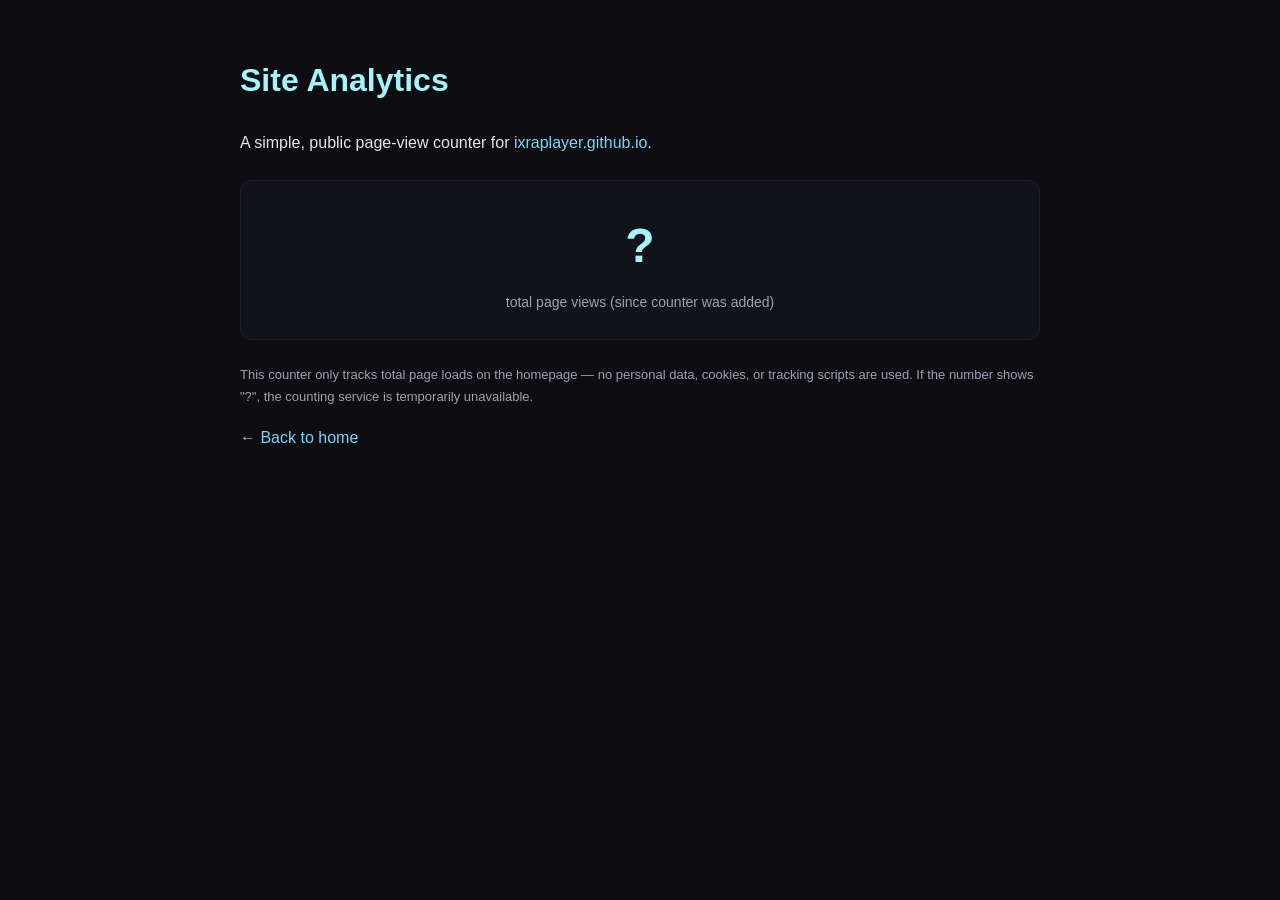
<file: analytics.html>
<!DOCTYPE html>
<html lang="en">
<head>
  <meta charset="UTF-8">
  <meta name="viewport" content="width=device-width, initial-scale=1.0">
  <title>Analytics | Ixra - Minecraft Mod Developer</title>
  <meta name="description" content="Visitor count for Ixra's Minecraft mod portfolio site.">
  <meta name="robots" content="noindex, follow">
  <link rel="canonical" href="https://ixraplayer.github.io/analytics.html">
  <style>
    body { background:#0d0d12; color:#e6e6e6; font-family:'Segoe UI',sans-serif; line-height:1.7; max-width:800px; margin:0 auto; padding:32px 20px; }
    h1 { color:#a5f3fc; }
    a { color:#7dd3fc; text-decoration:none; }
    a:hover { text-decoration:underline; }
    .count-box { margin-top:24px; padding:24px; border:1px solid #1f1f2e; border-radius:12px; background:#12121a; text-align:center; }
    .count-number { font-size:48px; font-weight:700; color:#a5f3fc; }
    .count-label { color:#9ca3af; font-size:14px; margin-top:4px; }
    .note { color:#9ca3af; font-size:13px; margin-top:24px; }
  </style>
</head>
<body>
  <h1>Site Analytics</h1>
  <p>A simple, public page-view counter for <a href="https://ixraplayer.github.io/">ixraplayer.github.io</a>.</p>

  <div class="count-box">
    <div class="count-number" id="visit-count">…</div>
    <div class="count-label">total page views (since counter was added)</div>
  </div>

  <p class="note">
    This counter only tracks total page loads on the homepage — no personal data, cookies,
    or tracking scripts are used. If the number shows "?", the counting service is
    temporarily unavailable.
  </p>

  <p><a href="/">← Back to home</a></p>

  <script>
    fetch('https://api.countapi.xyz/get/ixraplayer-github-io/pageviews')
      .then(function (r) { return r.json(); })
      .then(function (d) {
        document.getElementById('visit-count').textContent =
          (d && typeof d.value === 'number') ? d.value.toLocaleString('en-US') : '?';
      })
      .catch(function () {
        document.getElementById('visit-count').textContent = '?';
      });
  </script>
</body>
</html>
</file>
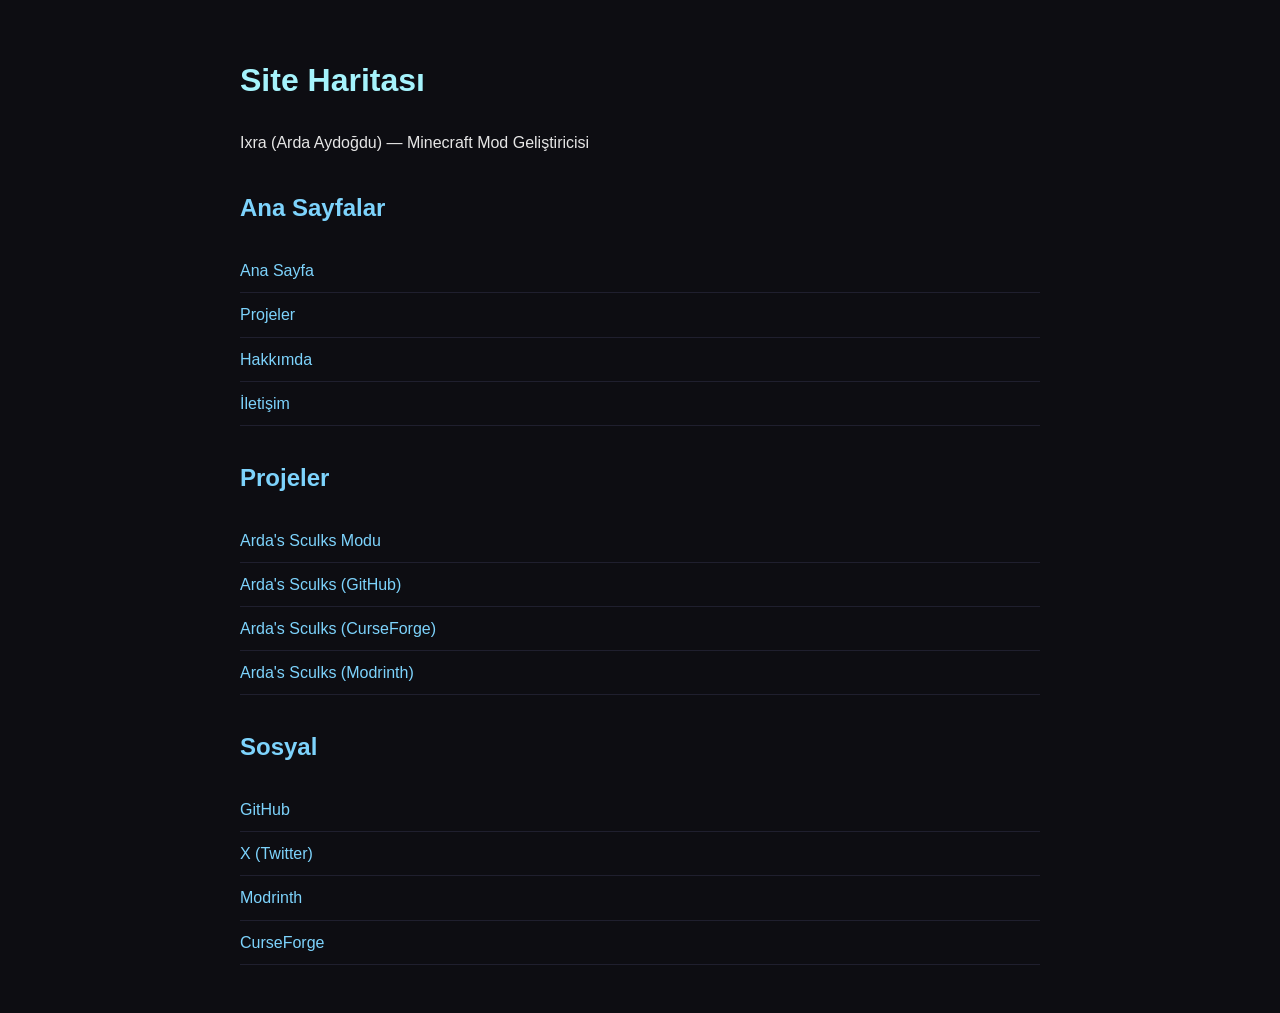
<file: sitemap.html>
<!DOCTYPE html>
<html lang="tr">
<head>
  <meta charset="UTF-8">
  <meta name="viewport" content="width=device-width, initial-scale=1.0">
  <title>Site Haritası | Ixra - Minecraft Mod Geliştiricisi</title>
  <meta name="description" content="Ixra (Arda Aydoğdu) portfolyo sitesinin tüm sayfaları ve projeleri.">
  <link rel="canonical" href="https://ixraplayer.github.io/sitemap.html">
  <style>
    body { background:#0d0d12; color:#e6e6e6; font-family:'Segoe UI',sans-serif; line-height:1.7; max-width:800px; margin:0 auto; padding:32px 20px; }
    h1 { color:#a5f3fc; }
    h2 { color:#7dd3fc; margin-top:32px; }
    a { color:#7dd3fc; text-decoration:none; }
    a:hover { text-decoration:underline; }
    ul { list-style:none; padding:0; }
    li { padding:8px 0; border-bottom:1px solid #1f1f2e; }
  </style>
</head>
<body>
  <h1>Site Haritası</h1>
  <p>Ixra (Arda Aydoğdu) — Minecraft Mod Geliştiricisi</p>

  <h2>Ana Sayfalar</h2>
  <ul>
    <li><a href="https://ixraplayer.github.io/">Ana Sayfa</a></li>
    <li><a href="https://ixraplayer.github.io/#projects">Projeler</a></li>
    <li><a href="https://ixraplayer.github.io/#about">Hakkımda</a></li>
    <li><a href="https://ixraplayer.github.io/#contact">İletişim</a></li>
  </ul>

  <h2>Projeler</h2>
  <ul>
    <li><a href="https://ixraplayer.github.io/sculks-details.html">Arda's Sculks Modu</a></li>
    <li><a href="https://github.com/IxraPlayer/Ardas-Sculks">Arda's Sculks (GitHub)</a></li>
    <li><a href="https://www.curseforge.com/minecraft/mc-mods/ardas-sculks">Arda's Sculks (CurseForge)</a></li>
    <li><a href="https://modrinth.com/mod/ardas-sculks">Arda's Sculks (Modrinth)</a></li>
  </ul>

  <h2>Sosyal</h2>
  <ul>
    <li><a href="https://github.com/IxraPlayer">GitHub</a></li>
    <li><a href="https://x.com/IxraPlayer">X (Twitter)</a></li>
    <li><a href="https://modrinth.com/user/Ixra">Modrinth</a></li>
    <li><a href="https://www.curseforge.com/members/ixra/projects">CurseForge</a></li>
  </ul>
</body>
</html>
</file>
